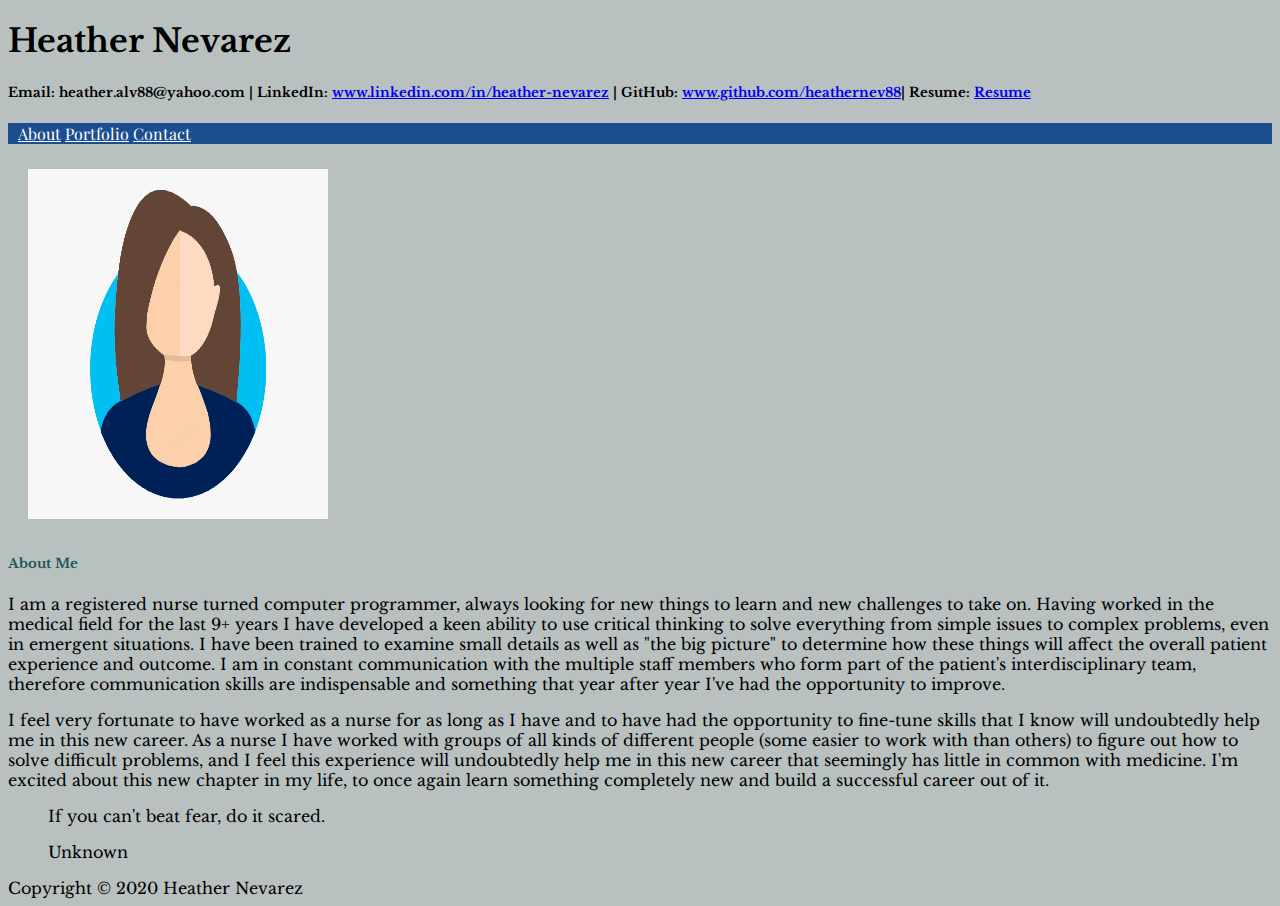
<file: index.html>
<!DOCTYPE html>
<html lang="en">
<head>
    <meta charset="UTF-8">
    <meta name="viewport" content="width=device-width, initial-scale=1.0">
    <link rel="stylesheet" href="https://stackpath.bootstrapcdn.com/bootstrap/4.5.0/css/bootstrap.min.css" integrity="sha384-9aIt2nRpC12Uk9gS9baDl411NQApFmC26EwAOH8WgZl5MYYxFfc+NcPb1dKGj7Sk" crossorigin="anonymous">
    <link rel="stylesheet" text="style/css" href="styles.css">
    <link href="https://fonts.googleapis.com/css2?family=Playfair+Display:ital,wght@1,600&display=swap" rel="stylesheet">
    <link href="https://fonts.googleapis.com/css2?family=Libre+Baskerville:wght@700&display=swap" rel="stylesheet">
    <title>Document</title>
</head>
<body>

  <!-- Start of my header, includes links to About, Portfolio, and Contact -->
    <div class="jumbotron">
      <header>
        <h1 class="display-4">Heather Nevarez</h1>
        <h5>Email: heather.alv88@yahoo.com | LinkedIn: <a href= "https://www.linkedin.com/in/heather-nevarez">www.linkedin.com/in/heather-nevarez</a> | GitHub: <a href="https://www.github.com/heathernev88">www.github.com/heathernev88</a>| Resume: <a href="https://docs.google.com/document/d/1CFmoXqk9ZaXiQa_2XFh-pG9nC9zsexC1JN-PakyMYso/edit?usp=sharing"> Resume</a></h5>
      </header>
    <nav class="nav">
        
        <a class="nav-link active" href="index.html">About</a>
        <a class="nav-link" href="portfolio.html">Portfolio</a>
        <a class="nav-link" href="contact.html">Contact</a>

      </nav>

      <!--End of header/nav  -->

      <!-- Beginning of the main content of my About me page; contains picture -->
      <div class="media">
        <img style= "height:350px; width:300px;" src="femaleAvatar.png" class="align-self-start mr-3" alt="Generic female avatar">
        <div class="media-body">
          <h5 class="mt-0">About Me</h5>
          <p>I am a registered nurse turned computer programmer, always looking for new things to learn and new challenges to take on. Having worked in the medical field for the last 9+ years I have developed a keen ability to use critical thinking to solve everything from simple issues to complex problems, even in emergent situations. I have been trained to examine small details as well as "the big picture" to determine how these things will affect the overall patient experience and outcome. I am in constant communication with the multiple staff members who form part of the patient's interdisciplinary team, therefore communication skills are indispensable and something that year after year I've had the opportunity to improve.   </p>
          <p>I feel very fortunate to have worked as a nurse for as long as I have and to have had the opportunity to fine-tune skills that I know will undoubtedly help me in this new career. As a nurse I have worked with groups of all kinds of different people (some easier to work with than others) to figure out how to solve difficult problems, and I feel this experience will undoubtedly help me in this new career that seemingly has little in common with medicine. I'm excited about this new chapter in my life, to once again learn something completely new and build a successful career out of it. </p>
        </div>
      </div>

      <!-- End of main content -->

      <!-- Personal quote that inspires me -->
      <blockquote class="blockquote text-right">
        <p class="mb-0">If you can't beat fear, do it scared.</p>
        <footer class="blockquote-footer">Unknown</cite></footer>
      </blockquote>

    <!-- End of quote -->
    
    <footer class= "center" style= "margin: 0 auto;">
        Copyright &copy; 2020 Heather Nevarez
    </footer>

</body>
</html>
</file>
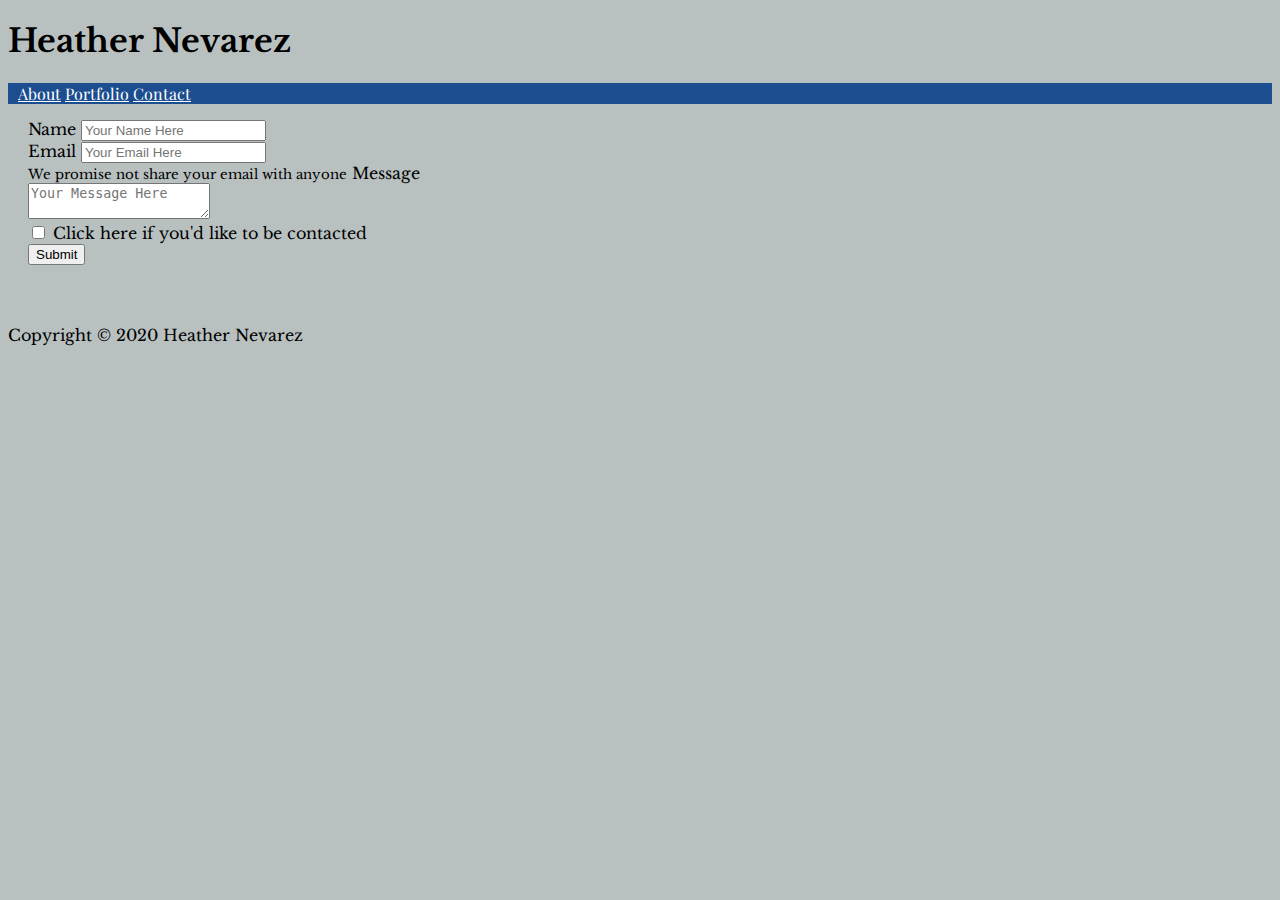
<file: contact.html>
<!DOCTYPE html>
<html lang="en">
<head>
    <meta charset="UTF-8">
    <meta name="viewport" content="width=device-width, initial-scale=1.0">
     <link rel="stylesheet" href="https://stackpath.bootstrapcdn.com/bootstrap/4.5.0/css/bootstrap.min.css" integrity="sha384-9aIt2nRpC12Uk9gS9baDl411NQApFmC26EwAOH8WgZl5MYYxFfc+NcPb1dKGj7Sk" crossorigin="anonymous">
    <link rel="stylesheet" text="style/css" href="styles.css">
    <link href="https://fonts.googleapis.com/css2?family=Playfair+Display:ital,wght@1,600&display=swap" rel="stylesheet">
    <link href="https://fonts.googleapis.com/css2?family=Libre+Baskerville:wght@700&display=swap" rel="stylesheet">
    <title>Contact</title>
</head>
<body>
 
  <!-- Header that includes nav with links to my other pages -->
    <div class="jumbotron">
        <h1 class="display-4">Heather Nevarez</h1>

        <nav class="nav">
            
            <a class="nav-link active" href="index.html">About</a>
            <a class="nav-link" href="portfolio.html">Portfolio</a>
            <a class="nav-link" href="contact.html">Contact</a>
        </nav>
        
           <!-- End of header-->

           <!-- This is main content of page with form users can fill out, form includes name, email, message, and submit button-->
        <form>
            <div class="form-group">
              <label for="exampleInputName">Name</label>
              <input type="email" class="form-control" id="exampleInputEmail1" aria-describedby="emailHelp" placeholder="Your Name Here">
              
            </div>
            <div class="form-group">
              <label for="exampleInputEmail">Email</label>
              <input type="email" class="form-control" id="exampleInputEmail1" placeholder= "Your Email Here">
            </div>

            <small id="emailHelp" class="form-text text-muted">We promise not share your email with anyone</small>

            <label class="msg" for="validationTextarea">Message</label>
            <textarea class="form-control" id="validationTextarea" placeholder="Your Message Here" required></textarea>

            <div class="form-group form-check">
              <input type="checkbox" class="form-check-input" id="exampleCheck1">
              <label class="form-check-label" for="exampleCheck1">Click here if you'd like to be contacted</label>
            </div>

            <button type="submit" class="btn btn-primary">Submit</button>
          </form>
        <!-- End of form -->

        <footer class= "center cont" style= "margin: 0 auto;">
          Copyright &copy; 2020 Heather Nevarez
      </footer>

</body>
</html>
</file>
<file: styles.css>
body {
    background-color: rgb(185, 192, 192);
    
}

.display-4 {
    
}
nav {
    background-color: rgb(27, 77, 143);
    color: white;
    margin: 0 auto;
    font-family: 'Playfair Display', serif;
    margin-bottom: 10px;
    padding-left: 10px;
}

.nav-link {
    color: white;
    float: center;
}

.nav:hover {
    color: white;
    text-decoration: underline;
}

.navbar-brand {
    font-family: 'Playfair Display', serif;
}

.align-self-start {
    margin:5px 20px 10px 20px;
}

.media {
    margin-top: 20px;
}

.mt-0 {
    color: rgb(33, 87, 87)
}

.blockquote {
    margin-right: 20px;
}

.form-text {
    color: rgb ()
}


form {
    width: 40%;
    margin-left: 20px;
    margin-top: 15px;
}

.form-control {
    margin-bottom: 0;
}

.jumbotron {
    font-family: 'Libre Baskerville', serif;
    
}

.row {
    margin-top: 10px;
}

.card-img-1 {
    height: 400px;
}

.card-img-2 {
    height: 400px;
    margin-top: 5px;
}
 .card-img-3 {
    height: 400px;
}

.card-text-3 {
    margin-bottom: 100px;
 }

.card-img-4 {
    height: 400px;
    padding-top: 15px;
    
}

.msg {
    margin-top: 20px;
}

.btn {
    margin-bottom: 60px;
}
</file>
